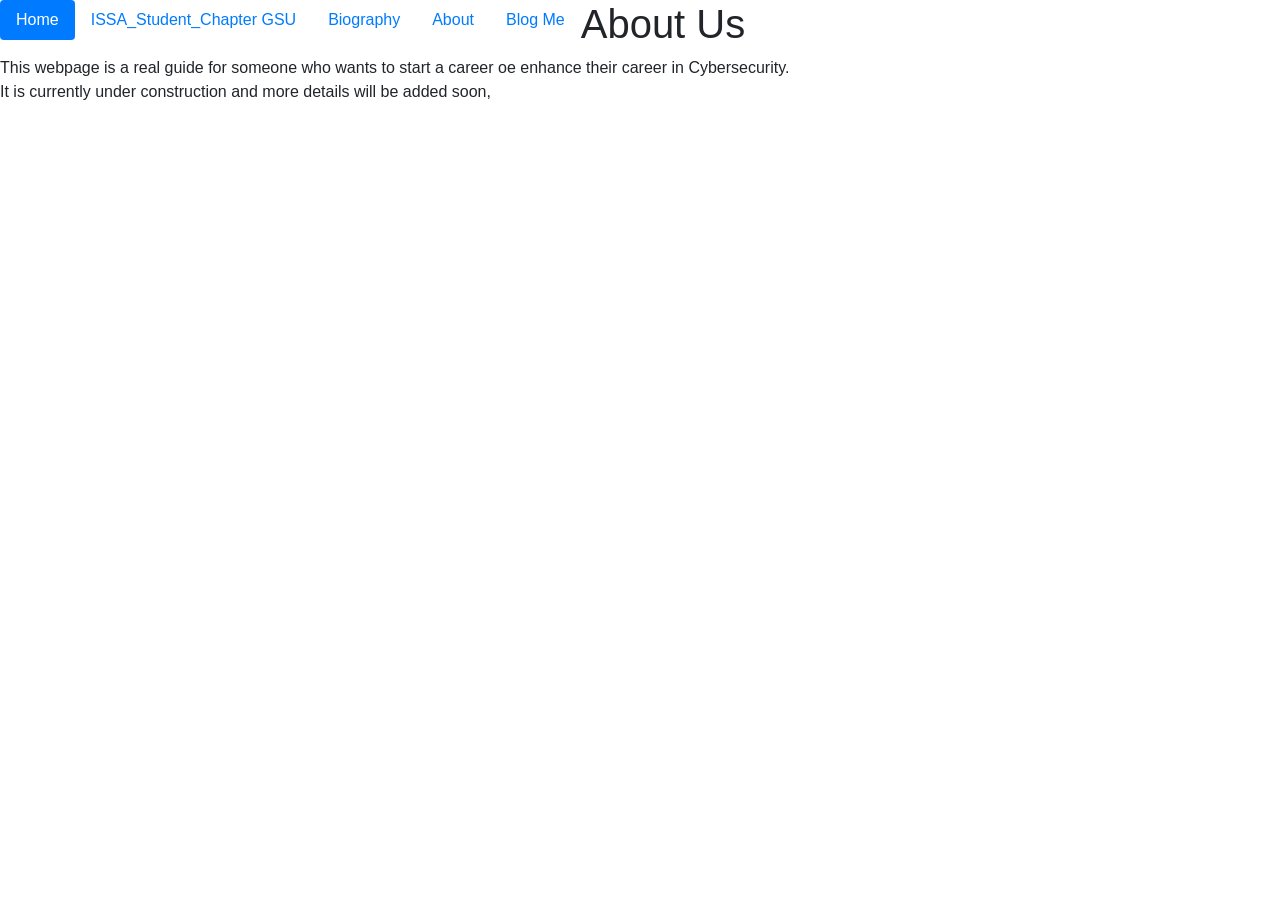
<file: about.html>
<!DOCTYPE html>
<html>
<head>
	<title>About us</title>
	<link rel="stylesheet" href="https://stackpath.bootstrapcdn.com/bootstrap/4.2.1/css/bootstrap.min.css" integrity="sha384-GJzZqFGwb1QTTN6wy59ffF1BuGJpLSa9DkKMp0DgiMDm4iYMj70gZWKYbI706tWS" crossorigin="anonymous">
</head>
<body>
	 <ul class="nav nav-pills">
  <li class="nav-item">
    <a class="nav-link active" href="index.html">Home</a>
  </li>
  <li class="nav-item">
    <a class="nav-link" href="issastudent.html"> ISSA_Student_Chapter GSU</a>
  </li>
  <li class="nav-item">
    <a class="nav-link" href="biography.html"> Biography</a>
  </li>
  <li class="nav-item">
    <a class="nav-link" href="about.html"> About</a>
  </li>
    <li class="nav-item">
    <a class="nav-link" href="https://mohanrajannasecuritydiscussion.blogspot.com/2019/02/open-thread-discussions.html">Blog Me</a>
  </li>
<br>
<br>
<h1> About Us
</h1>
<p>This webpage is a real guide for someone who wants to start a career oe enhance their career in Cybersecurity.<br> It is currently under construction and more details will be added soon,</p>

<script src="https://code.jquery.com/jquery-3.3.1.slim.min.js" integrity="sha384-q8i/X+965DzO0rT7abK41JStQIAqVgRVzpbzo5smXKp4YfRvH+8abtTE1Pi6jizo" crossorigin="anonymous"></script>
<script src="https://cdnjs.cloudflare.com/ajax/libs/popper.js/1.14.6/umd/popper.min.js" integrity="sha384-wHAiFfRlMFy6i5SRaxvfOCifBUQy1xHdJ/yoi7FRNXMRBu5WHdZYu1hA6ZOblgut" crossorigin="anonymous"></script>
<script src="https://stackpath.bootstrapcdn.com/bootstrap/4.2.1/js/bootstrap.min.js" integrity="sha384-B0UglyR+jN6CkvvICOB2joaf5I4l3gm9GU6Hc1og6Ls7i6U/mkkaduKaBhlAXv9k" crossorigin="anonymous"></script>
</body>
</html>
</file>
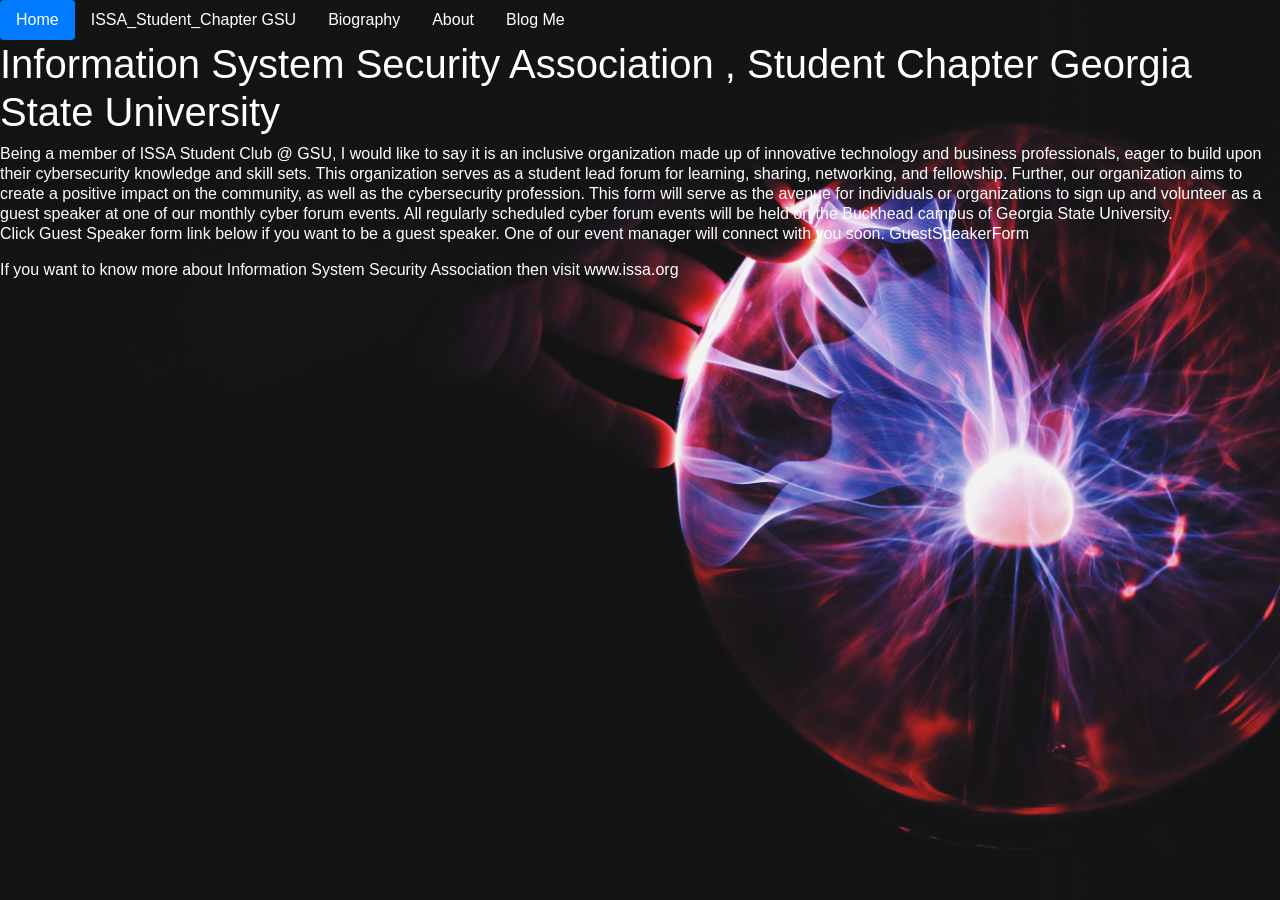
<file: issastudent.html>
<!DOCTYPE html>
<html>
<head>
	<title>Issa Student Chapter</title>
	<link rel="stylesheet" href="https://stackpath.bootstrapcdn.com/bootstrap/4.2.1/css/bootstrap.min.css" integrity="sha384-GJzZqFGwb1QTTN6wy59ffF1BuGJpLSa9DkKMp0DgiMDm4iYMj70gZWKYbI706tWS" crossorigin="anonymous">
	<link rel="stylesheet" type="text/css" href="style.css">
</head>
<body>
	<ul class="nav nav-pills">
  <li class="nav-item">
    <a class="nav-link active" href="index.html">Home</a>
  </li>
  <li class="nav-item">
    <a class="nav-link" href="issastudent.html"> ISSA_Student_Chapter GSU</a>
  </li>
  <li class="nav-item">
    <a class="nav-link" href="biography.html"> Biography</a>
  </li>
  <li class="nav-item">
    <a class="nav-link" href="about.html"> About</a>
  </li>
    <li class="nav-item">
    <a class="nav-link" href="https://mohanrajannasecuritydiscussion.blogspot.com/2019/02/open-thread-discussions.html">Blog Me</a>
  </li>
	<h1>Information System Security Association , Student Chapter Georgia State University  </h1>
	<div>

			<p>Being a member of ISSA Student Club @ GSU, I would like to say it is an inclusive organization made up of innovative technology and business professionals, eager to build upon their cybersecurity knowledge and skill sets. This organization serves as a student lead forum for learning, sharing, networking, and fellowship. Further, our organization aims to create a positive impact on the community, as well as the cybersecurity profession. This form will serve as the avenue for individuals or organizations to sign up and volunteer as a guest speaker at one of our monthly cyber forum events. All regularly scheduled cyber forum events will be held on the Buckhead campus of Georgia State University.<br>

			Click Guest Speaker form link below if you want to be a guest speaker. One of our event manager will connect with you soon.
				<a href="https://www.cognitoforms.com/ISSAStudentClubGSU/ISSAStudentClubGSUGuestSpeakerForm" target="_blank">GuestSpeakerForm</a> 
			</p>
			<p>
				If you want to know more about Information System Security Association then visit
				<a href="https://www.issa.org" target="_blank">www.issa.org</a>
			</p>
		</div>
<script src="https://code.jquery.com/jquery-3.3.1.slim.min.js" integrity="sha384-q8i/X+965DzO0rT7abK41JStQIAqVgRVzpbzo5smXKp4YfRvH+8abtTE1Pi6jizo" crossorigin="anonymous"></script>
<script src="https://cdnjs.cloudflare.com/ajax/libs/popper.js/1.14.6/umd/popper.min.js" integrity="sha384-wHAiFfRlMFy6i5SRaxvfOCifBUQy1xHdJ/yoi7FRNXMRBu5WHdZYu1hA6ZOblgut" crossorigin="anonymous"></script>
<script src="https://stackpath.bootstrapcdn.com/bootstrap/4.2.1/js/bootstrap.min.js" integrity="sha384-B0UglyR+jN6CkvvICOB2joaf5I4l3gm9GU6Hc1og6Ls7i6U/mkkaduKaBhlAXv9k" crossorigin="anonymous"></script>
</body>
</html>
</file>
<file: style.css>
body{
	background-image: url("img/background1.jpg");
	background-size: cover;

}
#issa{
	background-image: url("img/issaback.jpg");
	background-size: cover;

}
h1 {
	color: white;
}
#issa h1 {
	color: black;
}
#issa p{
	color: black;
	line-height: 25px;
	font-size:150%;
	font-style: "Times New Roman" solid;

}
#issa a{
	color: black;
	border: 1px solid blue;
	 
}

p{
	color: white;
	line-height: 20px;
	font-weight: 150%;
	font-style: "Times New Roman";

}
header {
	display: flex;
	/*background-color: #8bb3f4; */
}

a li {
	display: inline;
	color: white;
}

ol,ul,li {

	color: white;
}

#navigation a {
	border: 1px solid blue;
	display: inline-block;
	padding: 1px 20px;
	margin: 0px 2px;

}

a{
	color: white;
	text-decoration-line: none; 
}

.navbar .navbar-expand-lg .navbar-light .bg-light a{
	background-color: blue;
}
</file>
